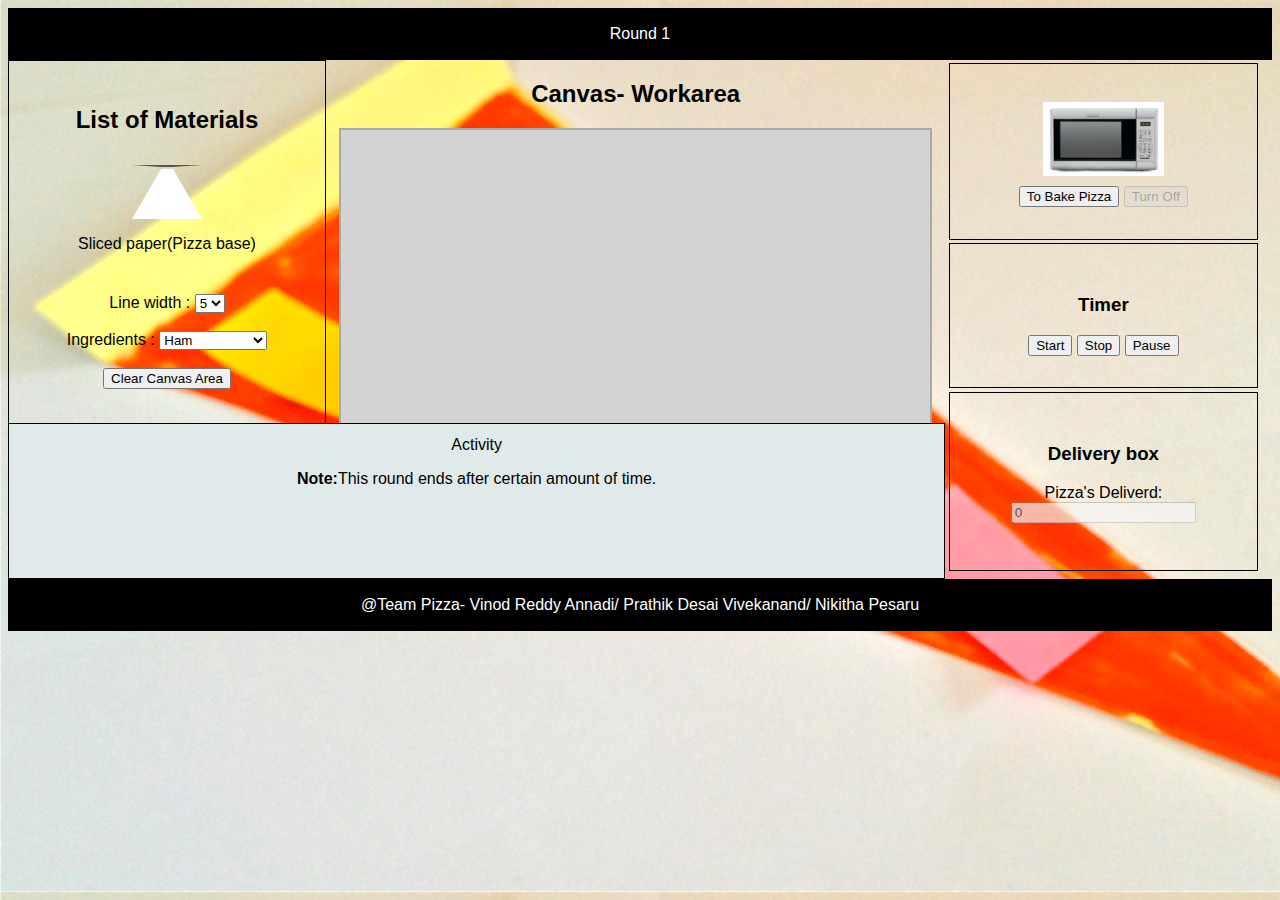
<file: Round1.html>
<!DOCTYPE html>
<html>
	<head>
		<link rel = "stylesheet" href ="homecss.css">
		<meta charset="utf-8">
        <meta name="viewport" content="width=device-width, initial-scale=1">
         <meta http-equiv="refresh" content="320;url=round2.html" />
		<script type="text/javascript" src="http://ajax.googleapis.com/ajax/libs/jquery/3.1.1/jquery.min.js"></script>
        <script src="round1js.js"></script> 
	</head>
		<body onload="InitThis();" class="container">
				<header>
					<p>Round 1</p>
				</header>
				<div class="allfloatLeft borderass leftBox">
				    <h2>List of Materials</h2>
					<button id = "triangle-up" onclick = "drawPolygon()"></button><p>Sliced paper(Pizza base)</p>
						<div class="leftBoxBottomContent">Line width : <select id="selWidth">
											<option value="1">1</option>
											<option value="3">3</option>
											<option value="5" selected="selected">5</option>
											<option value="7">7</option>
											<option value="9">9</option>
											</select><br><br>
											Ingredients : <select id="selColor">
			                        <option value="pink">Ham</option>
                                    <option value="red">Tomato Sauce</option>
                                    <option value="green">Rucolli leaves</option>
                                    <option value="yellow">Cheese</option>
                                                        </select><br><br>
		                <button onclick="javascript:clearArea();return false;">Clear Canvas Area</button>
                    </div>
				</div>
				<div class="canvasArea allfloatLeft middleBox">
					<h2>Canvas- Workarea</h2>
					<canvas id="myCanvas">
					</canvas>
				</div>
				<div class="allfloatLeft rightBox">
				<div class="borderass rightBox1">
                    <div id="pizza-count" ></div>
					<img id="myOven" src= "microwaveOff.jpg" alt = "Microwave_image">
					
					<button type="button" onclick="ovenOn()">To Bake Pizza</button>
                    <button type="button" onclick="ovenOff()" id="turn-off" disabled="disabled">Turn Off</button>
				</div>
				<div class="borderass rightBox2">
					<h3> Timer </h3>
                    <p id="timer"></p>
				    <button onclick="ReStartFunction()">Start</button>
                    <button onclick="StopFunction()">Stop</button>
                    <button id="pause" onclick="PauseFunction()">Pause</button>
				</div>
				<div class="borderass rightBox3">
				<h3>Delivery box</h3>
                    <p>Pizza's Deliverd: <input type="text" id="delivery-count" value="0" disabled="disabled" /></p>
				</div>
                </div>
            <div class="activityStatusBox borderass">
            Activity
                <p><b>Note:</b>This round ends after certain amount of time.</p>
            </div>
            <footer><p>@Team Pizza- Vinod Reddy Annadi/ Prathik Desai Vivekanand/ Nikitha Pesaru</p> 
				</footer>
		</body>
</html>
</file>
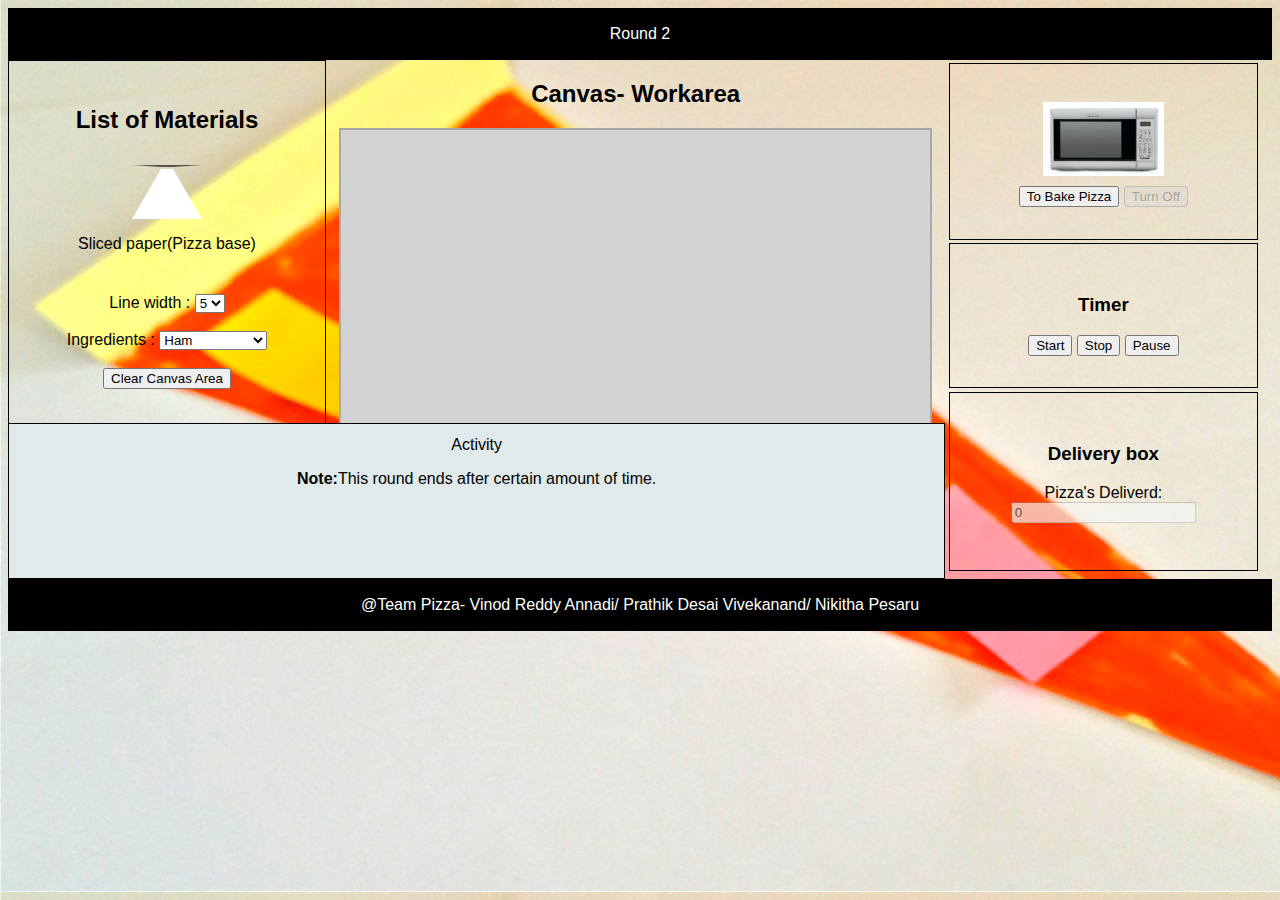
<file: round2.html>
<!DOCTYPE html>
<html>
	<head>
		<link rel = "stylesheet" href ="homecss.css">
		<meta charset="utf-8">
        <meta name="viewport" content="width=device-width, initial-scale=1">
         <meta http-equiv="REFRESH" content="330; url=round3.html">
		<script type="text/javascript" src="http://ajax.googleapis.com/ajax/libs/jquery/3.1.1/jquery.min.js"></script>
        <script src="round1js.js"></script> 
	</head>
		<body onload="InitThis();" class="container">
				<header>
					<p>Round 2</p>
				</header>
				<div class="allfloatLeft borderass leftBox">
				    <h2>List of Materials</h2>
					<button id = "triangle-up" onclick = "drawPolygon()"></button><p>Sliced paper(Pizza base)</p>
						<div class="leftBoxBottomContent">Line width : <select id="selWidth">
											<option value="1">1</option>
											<option value="3">3</option>
											<option value="5" selected="selected">5</option>
											<option value="7">7</option>
											<option value="9">9</option>
											</select><br><br>
											Ingredients : <select id="selColor">
			                        <option value="pink">Ham</option>
                                    <option value="red">Tomato Sauce</option>
                                    <option value="green">Rucolli leaves</option>
                                    <option value="yellow">Cheese</option>
                                                        </select><br><br>
		                <button onclick="javascript:clearArea();return false;">Clear Canvas Area</button>
                    </div>
				</div>
				<div class="canvasArea allfloatLeft middleBox">
					<h2>Canvas- Workarea</h2>
					<canvas id="myCanvas">
					</canvas>
				</div>
				<div class="allfloatLeft rightBox">
				<div class="borderass rightBox1">
                    <div id="pizza-count" ></div>
					<img id="myOven" src= "microwaveOff.jpg" alt = "Microwave_image">
					
					<button type="button" onclick="ovenOn()">To Bake Pizza</button>
                    <button type="button" onclick="ovenOff()" id="turn-off" disabled="disabled">Turn Off</button>
				</div>
				<div class="borderass rightBox2">
					<h3> Timer </h3>
                    <p id="timer"></p>
				    <button onclick="ReStartFunction()">Start</button>
                    <button onclick="StopFunction()">Stop</button>
                    <button id="pause" onclick="PauseFunction()">Pause</button>
				</div>
				<div class="borderass rightBox3">
				<h3>Delivery box</h3>
                    <p>Pizza's Deliverd: <input type="text" id="delivery-count" value="0" disabled="disabled" /></p>
				</div>
                </div>
            <div class="activityStatusBox borderass">
            Activity
                <p><b>Note:</b>This round ends after certain amount of time.</p>
            </div>
            <footer><p>@Team Pizza- Vinod Reddy Annadi/ Prathik Desai Vivekanand/ Nikitha Pesaru</p> 
				</footer>
		</body>
</html>
</file>
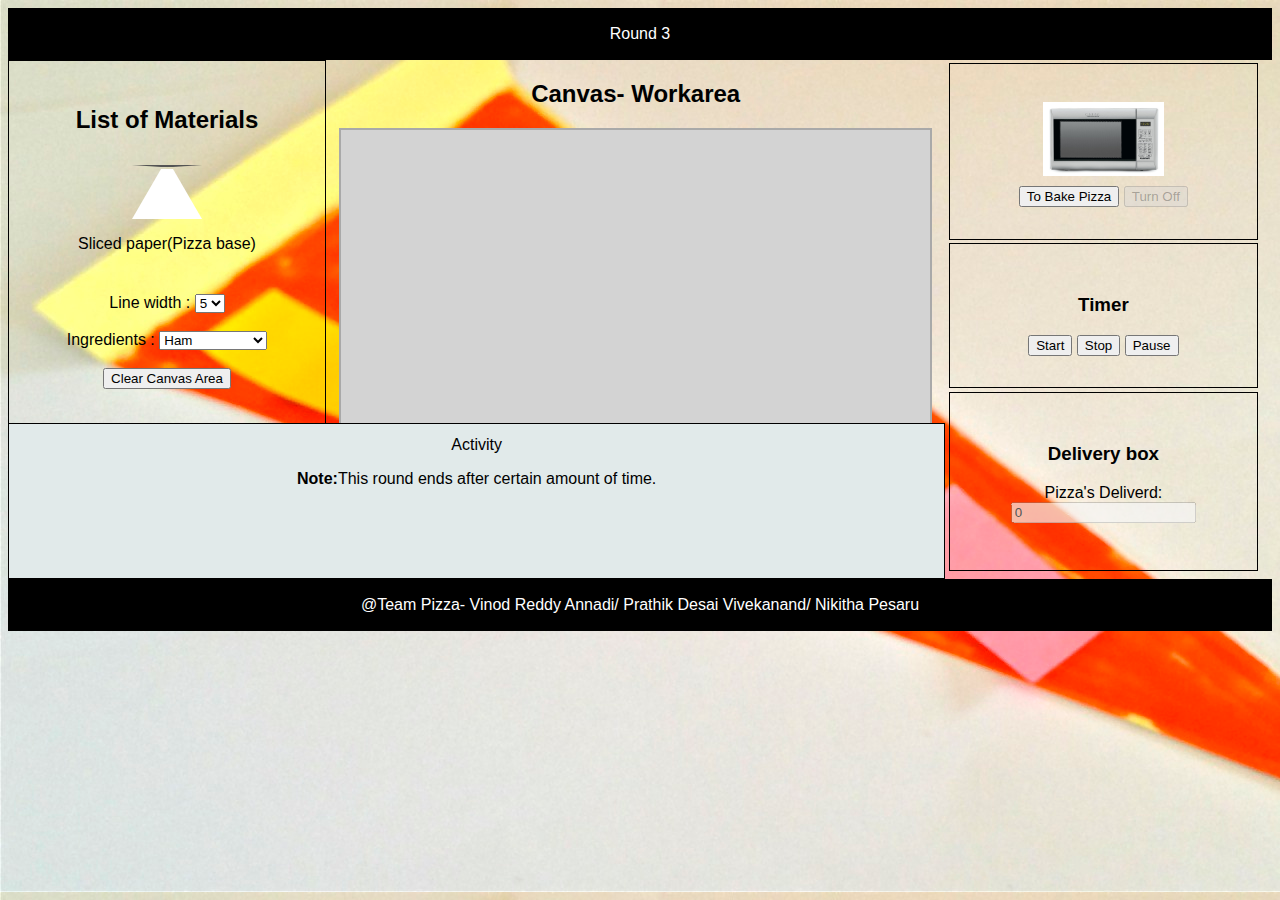
<file: round3.html>
<!DOCTYPE html>
<html>
	<head>
		<link rel = "stylesheet" href ="homecss.css">
		<meta charset="utf-8">
        <meta name="viewport" content="width=device-width, initial-scale=1">
         <meta http-equiv="refresh" content="350;url=KanbanBoard.html" />
		<script type="text/javascript" src="http://ajax.googleapis.com/ajax/libs/jquery/3.1.1/jquery.min.js"></script>
        <script src="round1js.js"></script> 
	</head>
		<body onload="InitThis();" class="container">
				<header>
					<p>Round 3</p>
				</header>
				<div class="allfloatLeft borderass leftBox">
				    <h2>List of Materials</h2>
					<button id = "triangle-up" onclick = "drawPolygon()"></button><p>Sliced paper(Pizza base)</p>
						<div class="leftBoxBottomContent">Line width : <select id="selWidth">
											<option value="1">1</option>
											<option value="3">3</option>
											<option value="5" selected="selected">5</option>
											<option value="7">7</option>
											<option value="9">9</option>
											</select><br><br>
											Ingredients : <select id="selColor">
			                        <option value="pink">Ham</option>
                                    <option value="red">Tomato Sauce</option>
                                    <option value="green">Rucolli leaves</option>
                                    <option value="yellow">Cheese</option>
                                                        </select><br><br>
		                <button onclick="javascript:clearArea();return false;">Clear Canvas Area</button>
                    </div>
				</div>
				<div class="canvasArea allfloatLeft middleBox">
					<h2>Canvas- Workarea</h2>
					<canvas id="myCanvas">
					</canvas>
				</div>
				<div class="allfloatLeft rightBox">
				<div class="borderass rightBox1">
                    <div id="pizza-count" ></div>
					<img id="myOven" src= "microwaveOff.jpg" alt = "Microwave_image">
					
					<button type="button" onclick="ovenOn()">To Bake Pizza</button>
                    <button type="button" onclick="ovenOff()" id="turn-off" disabled="disabled">Turn Off</button>
				</div>
				<div class="borderass rightBox2">
					<h3> Timer </h3>
                    <p id="timer"></p>
				    <button onclick="ReStartFunction()">Start</button>
                    <button onclick="StopFunction()">Stop</button>
                    <button id="pause" onclick="PauseFunction()">Pause</button>
				</div>
				<div class="borderass rightBox3">
				<h3>Delivery box</h3>
                    <p>Pizza's Deliverd: <input type="text" id="delivery-count" value="0" disabled="disabled" /></p>
				</div>
                </div>
            <div class="activityStatusBox borderass">
            Activity
            <p><b>Note:</b>This round ends after certain amount of time.</p>
            </div>
            <footer><p>@Team Pizza- Vinod Reddy Annadi/ Prathik Desai Vivekanand/ Nikitha Pesaru</p>
				</footer>
		</body>
</html>
</file>
<file: homecss.css>
.borderass{
    border: 1px solid;
}
.container{
   background-image: url("homeBackgroundPizzaHawaii.jpg");
   font-family: sans-serif;
    text-align: center; 
}
header, footer{
    color: white;
    font-family: sans-serif;
    text-align: center;
    background-color: black;
    clear: both;
    padding: 1px;
}
header{
    
}
fieldset {
    padding: 9%;
}

.myForm{
    width: 30%;
    padding: 14% 2%;
    border: 1px solid;
    overflow: auto;
    float: left;
}
#form_id{
   padding: 2%; 
    width: 75%;
    float: left;
}
.textAboutKanban{
    float: left;
    width: 61%;
    padding: 2%;
    font-family: sans-serif;
    height: auto;
    margin: 4% 0;
    text-align: center;
}
.lnks{
    margin: 10%;
}

.allfloatLeft{
    float: left;
}
.leftBox{
    width: 25%;
    padding: 2% 0;
}
.middleBox{
    width: 49%;
}
.rightBox{
    width: 25%;
}
.rightBox1, .rightBox3, .rightBox2{
    margin: 1%;
    padding: 10% 2%;
}
#triangle-up {
	width: 0;
	height: 0;
	border-left: 29px solid transparent;
	border-right: 29px solid transparent;
	border-bottom: 50px solid white;
    background-color : transparent;
    margin: 0 35%;
}
.leftBoxBottomContent{
    padding: 8%;
}
#myOven{
    width: 41%;
    margin: 2% 14%;
}
#myCanvas{
    width: 95%;
    height: 310px;
    background-color: lightgray;
    border: 2px solid darkgray;
}
.activityStatusBox{
    width: 74%;
    height: 129px;
    float: left;
    margin: -12% 0 0% 0;
    background-color: #e1eaea;
    padding: 1% 0;
}
td, th, table{
    border: 1px solid lightgrey;
    border-collapse: collapse;
}
.tabled{
    margin: 2% 27%;
}
.myTableHead{
    width: 9%;
}
.kanbanOut{
    margin: 2%;
}
.gameVariablesExplanation{
    margin: 6% 0% 7% 0%;
    padding: 4%;
}
</file>
